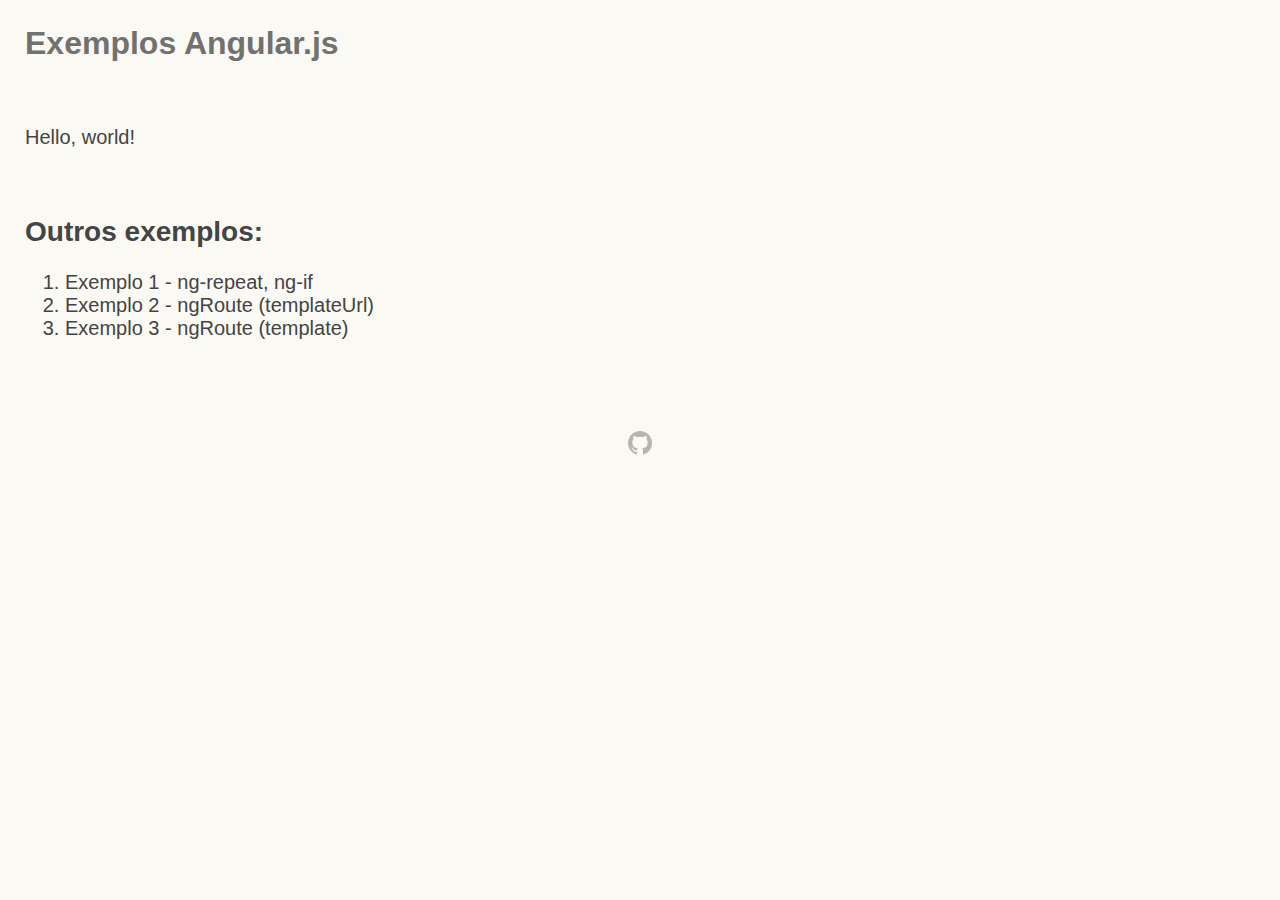
<file: index.html>
<!DOCTYPE html>
<html>
	<head>
		<meta name="description" content="Exemplos Angular.js." />
		<meta http-equiv="Content-Type" content="text/html; charset=ISO-8859-1" />
		<link rel="icon" type="image/png" href="./favicon.png" />
		<link rel="stylesheet" type="text/css" media="all" href="./css/css.css" />
		<script type="text/javascript" src="./js/lib/angular-1.7.6.js"></script>
		<script type="text/javascript" src="./js/lib/angular-route-1.7.6.js"></script>
		<script type="text/javascript" src="./js/js.js"></script>
		<title>Exemplos Angular.js.</title>
	</head>
	<body>
		<div>
			<a href="." class="lowlight"><h1>Exemplos Angular.js</h1></a>
			<br />
			<div data-ng-app="index" ng-view=""></div>
		</div>
		<br />
		<br />
		<div class="center">
			<br />
			<a title="c&oacute;digo-fonte" target="_blank" href="https://github.com/crisstanza/angular.js-examples"><img border="0" src="./img/github.png" width="24" height="24" class="github-icon" /></a><br />
		</div>
	</body>
</html>
</file>
<file: css/css.css>
* { color: #444; }
*:not(pre) { font-family: Roboto, sans-serif; }
* { font-size: 15pt; }
h1 { font-size: 24pt; }
h2 { font-size: 21pt; }
h3 { font-size: 18pt; }

a { text-decoration: none; }
a:hover { text-decoration: underline; }
a.lowlight * { opacity: 0.75; }

body { margin: 25px; background-color: #FBF9F3; }

footer.center { text-align: center; }
body footer { padding-top: 75px; }
form footer { padding-top: 25px; }

.center { margin: auto; }
div.center { text-align: center; }

.display-none { display: none; }
.visibility-hidden { visibility: hidden; }

.github-icon { top: 2px; position: relative; opacity: 0.3; }
</file>
